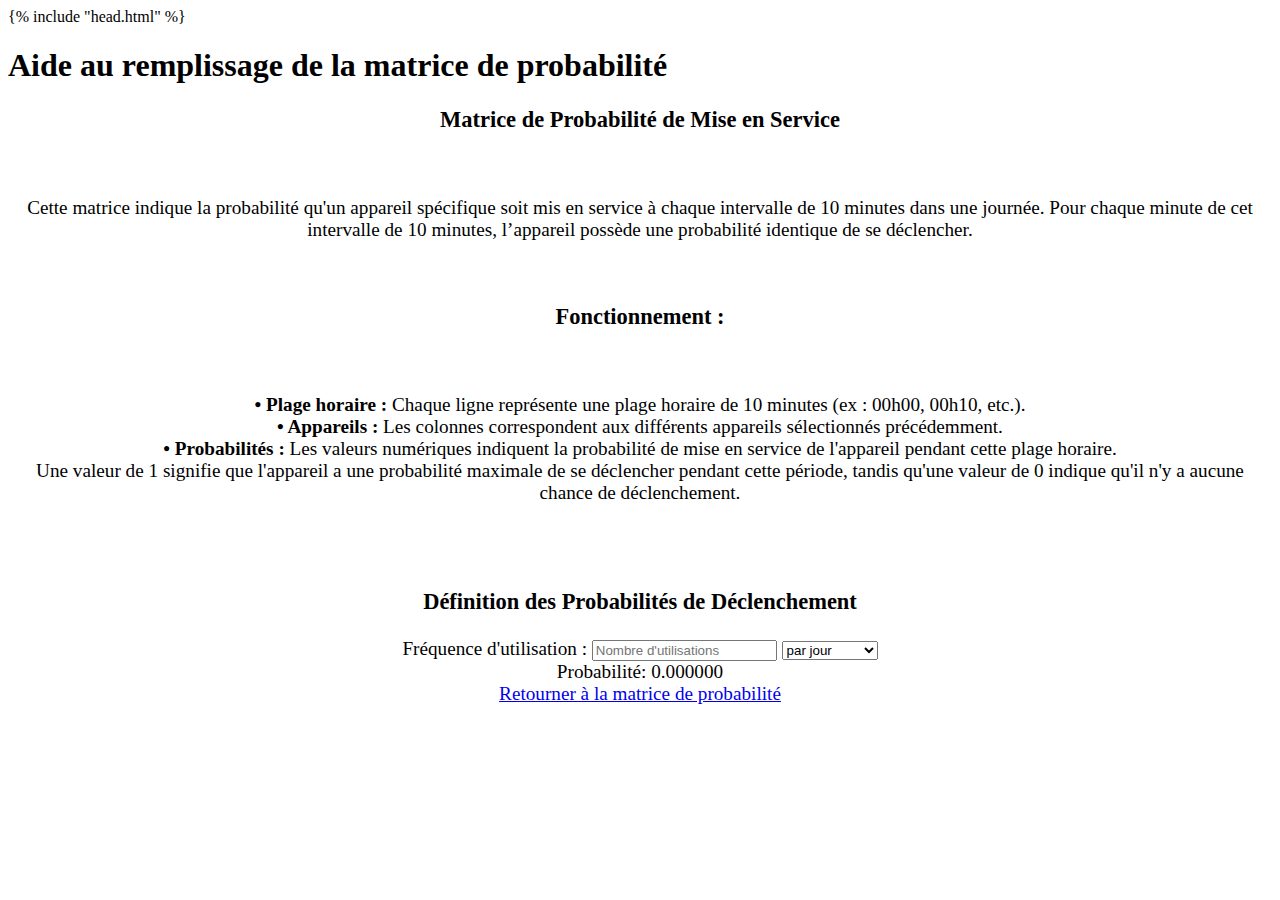
<file: templates/additional_tool.html>
<!DOCTYPE html>
<html lang="fr">
{% include "head.html" %}

<head>
    <meta charset="UTF-8">
    <meta name="viewport" content="width=device-width, initial-scale=1.0">
    <title>Définition des Probabilités</title>
    <script>
        function calculateProbability() {
            const appareils = document.querySelectorAll(".appareil");
            const minutesPerDay = 24 * 60;
            const minutesPerWeek = 7 * minutesPerDay;
            const minutesPerMonth = 30 * minutesPerDay;

            appareils.forEach(appareil => {
                let usageCount = parseInt(appareil.querySelector(".usage-count").value) || 0;
                let frequency = appareil.querySelector(".frequency").value;
                let totalMinutes = 1;

                if (frequency === "jour") totalMinutes = minutesPerDay;
                else if (frequency === "semaine") totalMinutes = minutesPerWeek;
                else if (frequency === "mois") totalMinutes = minutesPerMonth;

                let probability = usageCount / totalMinutes;
                appareil.querySelector(".probability").textContent = probability.toFixed(6);
            });
        }
    </script>
</head>

<body>
    <h1>Aide au remplissage de la matrice de probabilit&eacute;</h1>
    <form oninput="calculateProbability()" style="text-align: center; font-size: 1.2em;">
        <h3>Matrice de Probabilité de Mise en Service</h3>
        <br>
        <p>
            Cette matrice indique la probabilité qu'un appareil spécifique soit mis en service à chaque intervalle de 10
            minutes dans une journée. Pour chaque minute de cet intervalle de 10 minutes, l’appareil possède une
            probabilité identique de se déclencher.</p>
            <br>
        <h3>Fonctionnement :</h3>
        <br>
        <p>
            <strong>• Plage horaire : </strong> Chaque ligne représente une plage horaire de 10 minutes (ex : 00h00,
            00h10, etc.).<br>
            <strong>• Appareils : </strong> Les colonnes correspondent aux différents appareils sélectionnés
            précédemment.<br>
            <strong>• Probabilités : </strong> Les valeurs numériques indiquent la probabilité de mise en service de
            l'appareil pendant cette plage horaire. <br>Une valeur de 1 signifie que l'appareil a une probabilité maximale
            de se déclencher pendant cette période, tandis qu'une valeur de 0 indique qu'il n'y a aucune chance de
            déclenchement.<br><br>
        </p>
        <br>
        <h3>Définition des Probabilités de Déclenchement</h3>
        <div class="appareil">
            <label>Fr&eacute;quence d'utilisation :</label>
            <input type="number" class="usage-count" placeholder="Nombre d'utilisations">
            <select class="frequency">
                <option value="jour">par jour</option>
                <option value="semaine">par semaine</option>
                <option value="mois">par mois</option>
            </select><br>
            <span>Probabilité: <span class="probability">0.000000</span></span>
        </div>
        <a href="/show_matrix" class="menu-button">Retourner à la matrice de probabilit&eacute;</a>
    </form>
</body>

</html>
</file>
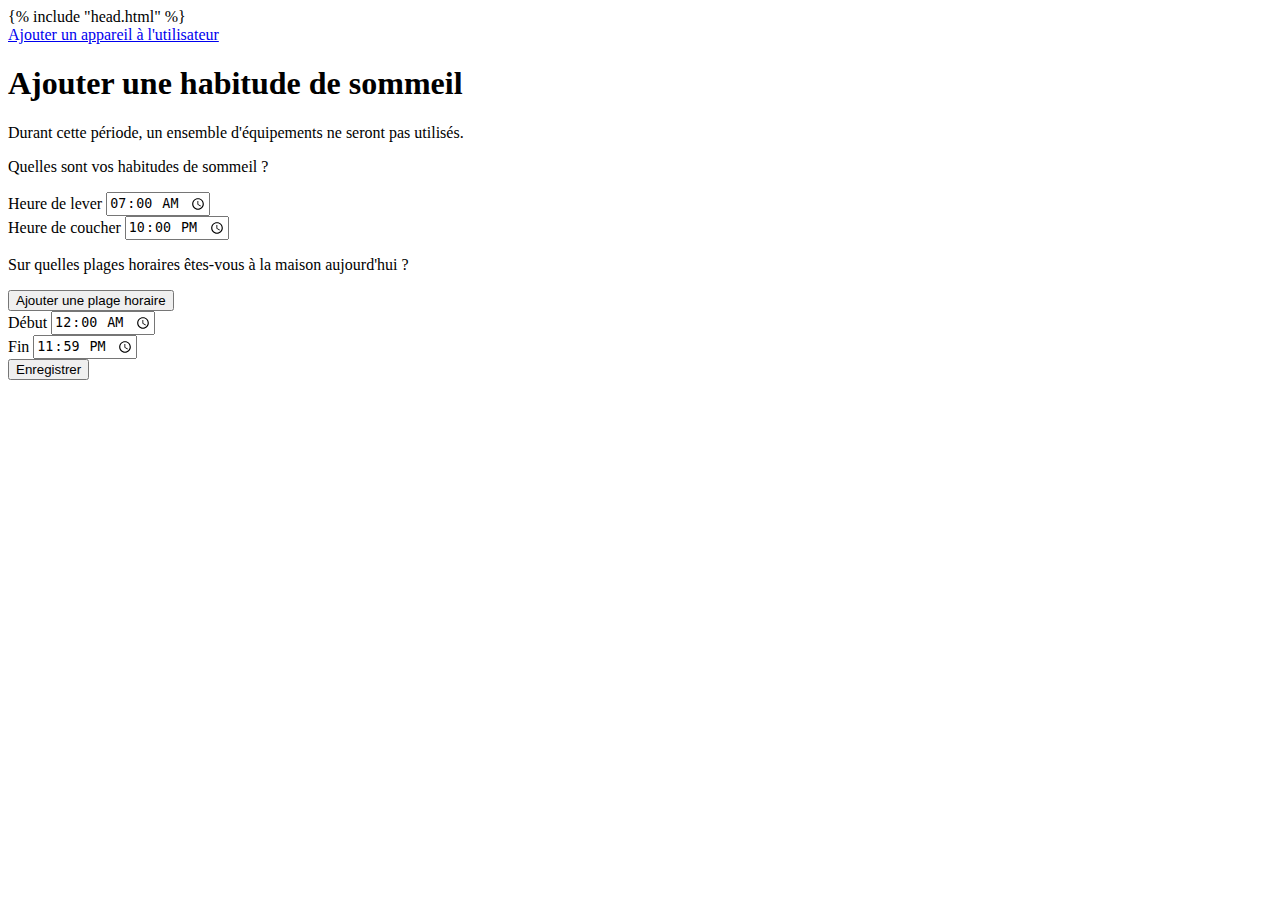
<file: templates/Sleep_time.html>
<!DOCTYPE html>
{% include "head.html" %}
<body>
    <nav class="main-nav">
        <!-- <a href="/add_duration" class="menu-button">Ajouter une durée d'utilisation</a> -->
        <a href="/add_devices" class="menu-button">Ajouter un appareil à l'utilisateur</a>
        <!-- <a href="/add_device_list" class="menu-button">Ajouter un appareil à la liste</a> -->
        <!-- <a href="/show_matrix" class="menu-button">Voir la matrice de proba</a> -->
        <!-- <a href="/gen_consumption" class="menu-button">Générer le fichier de consommation</a> -->
    </nav>
    <div class="table-container">
    <h1>Ajouter une habitude de sommeil</h1>    
    <form action="/enregistrer_probabilites/" method="post">
        <div class="form-container">
            <div class="box left-column">
                <p>Durant cette période, un ensemble d'équipements ne seront pas utilisés.</p>
                <p>Quelles sont vos habitudes de sommeil ?</p>
                <div class="input-group">
                    <label for="getuptime">Heure de lever</label>
                    <input type="time" id="getuptime" name="getuptime" value="07:00">
                </div>
                <div class="input-group">
                    <label for="bedtime">Heure de coucher</label>
                    <input type="time" id="bedtime" name="bedtime" value="22:00">
                </div>
            </div>
    
            <div class="box right-column">
                <p>Sur quelles plages horaires êtes-vous à la maison aujourd'hui ?</p>
                <button type="button" id="toggleInputs">Ajouter une plage horaire</button>
                <div id="homeInputsContainer">
                    <div class="homeInputs">
                        <div class="input-group">
                            <label for="home_start_1">Début</label>
                            <input type="time" id="home_start_1" name="home_start[]" value="00:00">
                        </div>
                        <div class="input-group">
                            <label for="home_end_1">Fin</label>
                            <input type="time" id="home_end_1" name="home_end[]" value="23:59">
                        </div>
                    </div>
                </div>
            </div>
        </div>
        <div class="bottom-section">
            <input type="submit" value="Enregistrer">
        </div>
    </form>

    <script>
        document.getElementById("toggleInputs").addEventListener("click", function () {
            const container = document.getElementById("homeInputsContainer");
            const count = container.getElementsByClassName("homeInputs").length + 1;
    
            // Créer un nouvel élément div contenant les nouveaux inputs
            const newInputs = document.createElement("div");
            newInputs.classList.add("homeInputs");
            newInputs.innerHTML = `
                <div class="input-group">
                <label for="home_start_${count}">Début</label>
                <input type="time" id="home_start_${count}" name="home_start[]">
                </div>
                <div class="input-group">
                <label for="home_end_${count}">Fin</label>
                <input type="time" id="home_end_${count}" name="home_end[]">
                </div>
            `;
    
            // Ajouter les nouveaux inputs au conteneur
            container.appendChild(newInputs);
        });

            // Validation avant envoi du formulaire
        document.querySelector("form").addEventListener("submit", function (e) {
            const starts = document.querySelectorAll("input[name='home_start[]']");
            const ends = document.querySelectorAll("input[name='home_end[]']");
            
            // Parcours de toutes les plages horaires pour validation
            for (let i = 0; i < starts.length; i++) {
                const start = starts[i].value;
                const end = ends[i].value;

                // Vérifier que l'heure de début est plus petite que l'heure de fin
                if (start >= end) {
                    alert("L'heure de début doit être inférieure à l'heure de fin pour la plage horaire " + (i + 1));
                    e.preventDefault();  // Empêcher l'envoi du formulaire
                    return;
                }
            }
        });
    </script>
    </div>
</body>
</html>
</file>
